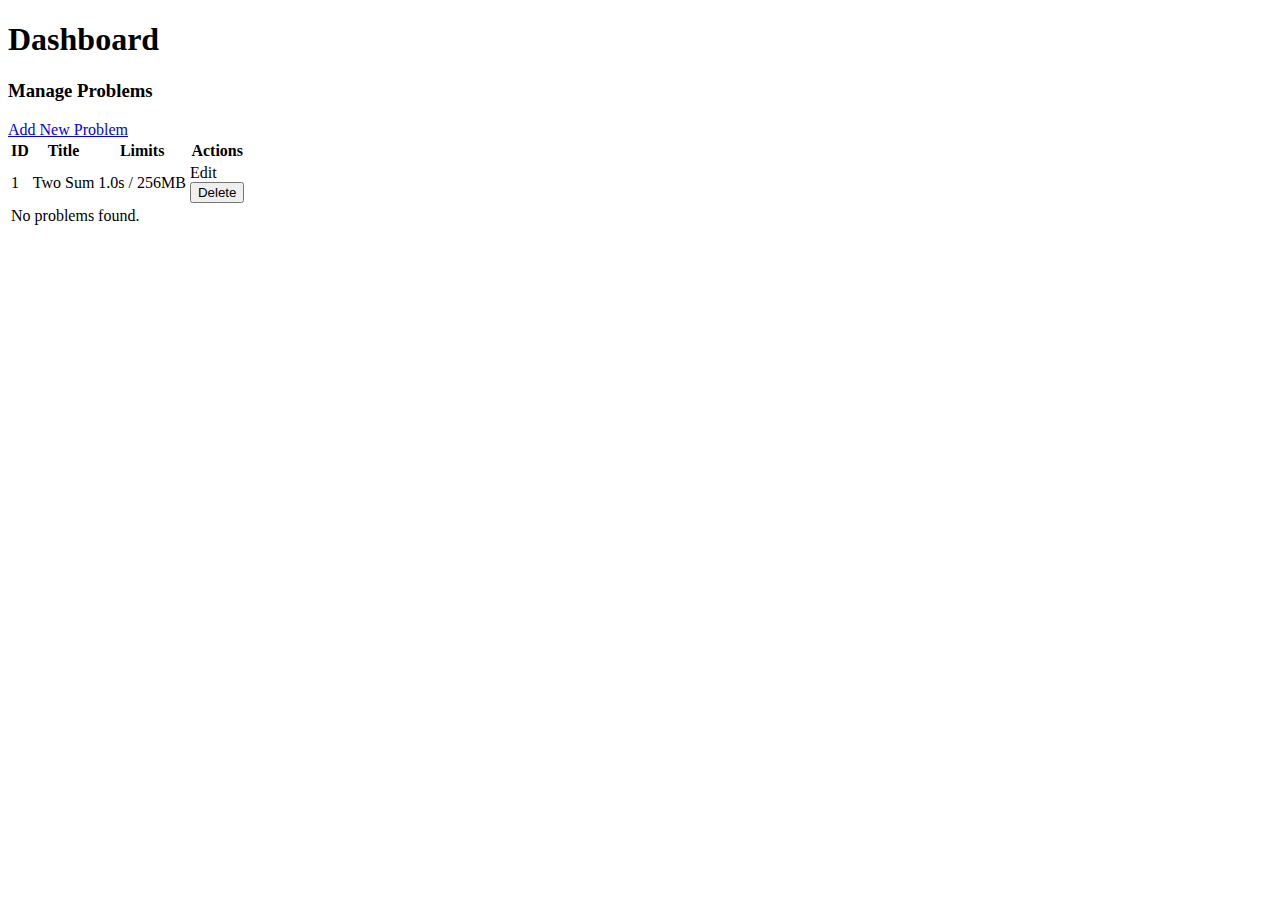
<file: src/main/resources/templates/admin-dashboard.html>
<!DOCTYPE html>
<html lang="en" xmlns:th="http://www.thymeleaf.org">
<head>
    <th:block th:insert="~{fragments/head :: common}" />
    <title>Admin Dashboard - CafeOJ</title>
</head>
<body class="mesh-bg min-h-screen transition-colors duration-200">
    <nav th:replace="~{fragments/navbar :: admin}" />
    <div class="h-16"></div>

    <!-- Main Content -->
    <div class="max-w-6xl mx-auto px-4 py-8">
        <div class="flex justify-between items-center mb-6">
            <h1 class="text-3xl font-bold text-gray-800 dark:text-white">Dashboard</h1>
        </div>

        <!-- Problems Management Card -->
        <div class="glass-card rounded-2xl overflow-hidden">
            <div class="p-6">
                <div class="flex justify-between items-center mb-6">
                    <h3 class="text-xl font-semibold text-gray-800 dark:text-white">Manage Problems</h3>
                    <a href="/admin/problem/new" class="glass-btn text-white font-semibold py-2 px-5 rounded-xl">
                        Add New Problem
                    </a>
                </div>
                
                <div class="overflow-x-auto">
                    <table class="w-full">
                        <thead class="glass-table-header">
                            <tr>
                                <th class="px-4 py-3 text-left text-xs font-semibold text-gray-500 dark:text-gray-300 uppercase tracking-wider">ID</th>
                                <th class="px-4 py-3 text-left text-xs font-semibold text-gray-500 dark:text-gray-300 uppercase tracking-wider">Title</th>
                                <th class="px-4 py-3 text-left text-xs font-semibold text-gray-500 dark:text-gray-300 uppercase tracking-wider">Limits</th>
                                <th class="px-4 py-3 text-right text-xs font-semibold text-gray-500 dark:text-gray-300 uppercase tracking-wider">Actions</th>
                            </tr>
                        </thead>
                        <tbody class="divide-y divide-gray-200/50 dark:divide-gray-700/50">
                            <tr th:each="problem : ${problems}" class="hover:bg-white/30 dark:hover:bg-gray-700/30 transition-colors">
                                <td class="px-4 py-4 text-gray-600 dark:text-gray-300" th:text="${problem.id}">1</td>
                                <td class="px-4 py-4 font-medium text-gray-800 dark:text-white" th:text="${problem.title}">Two Sum</td>
                                <td class="px-4 py-4 text-sm text-gray-500 dark:text-gray-400">
                                    <span th:text="${problem.timeLimit} + 's'">1.0s</span> / 
                                    <span th:text="${problem.memoryLimit} + 'MB'">256MB</span>
                                </td>
                                <td class="px-4 py-4 text-right">
                                    <div class="flex justify-end gap-3">
                                        <a th:href="@{/admin/problem/{id}/edit(id=${problem.id})}" 
                                           class="text-primary hover:text-primary-dark font-medium transition-colors">Edit</a>
                                        <form th:action="@{/admin/problem/{id}/delete(id=${problem.id})}" method="post" class="inline"
                                              onsubmit="return confirm('Are you sure you want to delete this problem?');">
                                            <input type="hidden" th:name="${_csrf.parameterName}" th:value="${_csrf.token}" />
                                            <button type="submit" class="text-red-600 hover:text-red-800 dark:text-red-400 dark:hover:text-red-300 font-medium transition-colors bg-transparent border-0 cursor-pointer">
                                                Delete
                                            </button>
                                        </form>
                                    </div>
                                </td>
                            </tr>
                            <tr th:if="${problems.isEmpty()}">
                                <td colspan="4" class="px-4 py-8 text-center text-gray-500 dark:text-gray-400">No problems found.</td>
                            </tr>
                        </tbody>
                    </table>
                </div>
            </div>
        </div>
    </div>

    <th:block th:replace="~{fragments/darkmode :: darkModeScript}" />
</body>
</html>
</file>
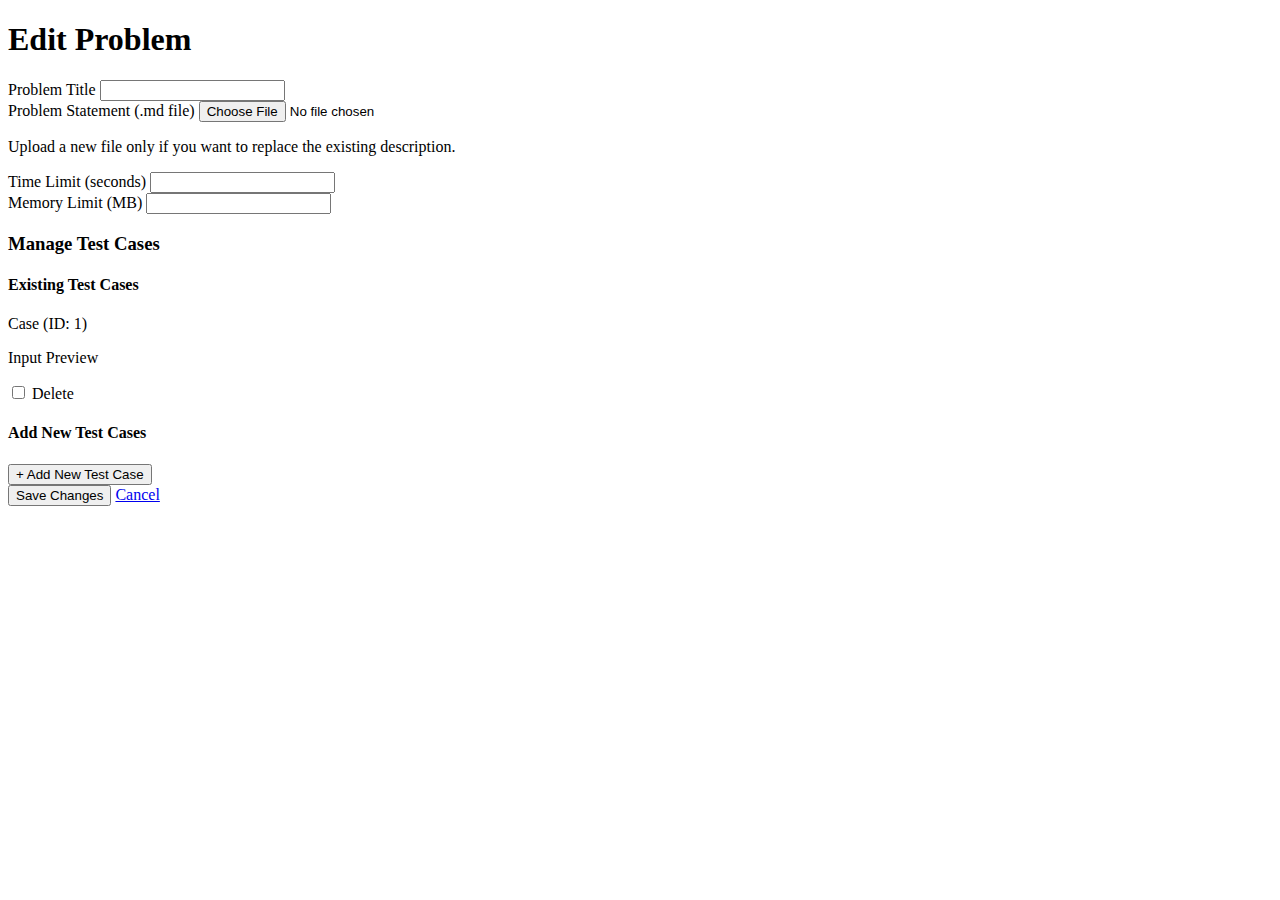
<file: src/main/resources/templates/edit-problem.html>
<!DOCTYPE html>
<html lang="en" xmlns:th="http://www.thymeleaf.org">
<head>
    <th:block th:insert="~{fragments/head :: common}" />
    <title>Edit Problem - CafeOJ</title>
</head>
<body class="bg-gray-100 dark:bg-gray-900 min-h-screen transition-colors duration-200">
    <nav th:replace="~{fragments/navbar :: admin}" />

    <!-- Main Content -->
    <div class="max-w-3xl mx-auto px-4 py-8">
        <h1 class="text-3xl font-bold text-gray-800 dark:text-white mb-6">Edit Problem</h1>
        
        <form th:action="@{/admin/problem/{id}/edit(id=${problem.id})}" method="post" enctype="multipart/form-data"
              class="bg-white dark:bg-gray-800 rounded-xl shadow-md p-6 space-y-6">
            <input type="hidden" th:name="${_csrf.parameterName}" th:value="${_csrf.token}" />
            
            <div>
                <label for="title" class="block text-sm font-medium text-gray-700 dark:text-gray-300 mb-1">Problem Title</label>
                <input type="text" id="title" name="title" th:value="${problem.title}" required
                       class="w-full px-4 py-2 border border-gray-300 dark:border-gray-600 rounded-lg focus:ring-2 focus:ring-primary focus:border-transparent dark:bg-gray-700 dark:text-white transition-colors">
            </div>

            <div>
                <label for="descriptionFile" class="block text-sm font-medium text-gray-700 dark:text-gray-300 mb-1">Problem Statement (.md file)</label>
                <input type="file" id="descriptionFile" name="descriptionFile" accept=".md"
                       class="block w-full text-sm text-gray-500 dark:text-gray-400 file:mr-4 file:py-2 file:px-4 file:rounded-lg file:border-0 file:text-sm file:font-semibold file:bg-primary file:text-white hover:file:bg-primary-dark file:cursor-pointer file:transition-colors">
                <p class="text-xs text-gray-500 dark:text-gray-400 mt-1">Upload a new file only if you want to replace the existing description.</p>
            </div>

            <div class="grid grid-cols-2 gap-4">
                <div>
                    <label for="timeLimit" class="block text-sm font-medium text-gray-700 dark:text-gray-300 mb-1">Time Limit (seconds)</label>
                    <input type="text" id="timeLimit" name="timeLimit" th:value="${problem.timeLimit}" required
                           class="w-full px-4 py-2 border border-gray-300 dark:border-gray-600 rounded-lg focus:ring-2 focus:ring-primary focus:border-transparent dark:bg-gray-700 dark:text-white transition-colors">
                </div>
                <div>
                    <label for="memoryLimit" class="block text-sm font-medium text-gray-700 dark:text-gray-300 mb-1">Memory Limit (MB)</label>
                    <input type="text" id="memoryLimit" name="memoryLimit" th:value="${problem.memoryLimit}" required
                           class="w-full px-4 py-2 border border-gray-300 dark:border-gray-600 rounded-lg focus:ring-2 focus:ring-primary focus:border-transparent dark:bg-gray-700 dark:text-white transition-colors">
                </div>
            </div>

            <h3 class="text-lg font-semibold text-gray-800 dark:text-white pt-4 border-t border-gray-200 dark:border-gray-700">Manage Test Cases</h3>

            <!-- Existing Test Cases -->
            <div th:if="${!testCases.isEmpty()}" class="space-y-3">
                <h4 class="text-sm font-medium text-gray-600 dark:text-gray-400">Existing Test Cases</h4>
                <div th:each="tc : ${testCases}" class="flex items-center justify-between bg-gray-50 dark:bg-gray-700/50 rounded-lg p-4">
                    <div>
                        <span class="text-sm font-medium" 
                              th:classappend="${tc.example ? 'text-green-600 dark:text-green-400' : 'text-orange-600 dark:text-orange-400'}"
                              th:text="${tc.example ? 'Sample Case' : 'Hidden Case'}">Case</span>
                        <span class="text-xs text-gray-500 dark:text-gray-400 ml-2">(ID: <span th:text="${tc.id}">1</span>)</span>
                        <p class="text-xs text-gray-500 dark:text-gray-400 mt-1 truncate max-w-md" th:text="'Input: ' + ${tc.input}">Input Preview</p>
                    </div>
                    <label class="flex items-center gap-2 text-red-600 dark:text-red-400 text-sm cursor-pointer hover:text-red-800 dark:hover:text-red-300 transition-colors">
                        <input type="checkbox" name="deleteTestCaseIds" th:value="${tc.id}" class="rounded border-gray-300 text-red-600 focus:ring-red-500">
                        Delete
                    </label>
                </div>
            </div>

            <!-- New Test Cases -->
            <div class="pt-4">
                <h4 class="text-sm font-medium text-gray-600 dark:text-gray-400 mb-3">Add New Test Cases</h4>
                <div id="hidden-cases-container" class="space-y-4">
                    <!-- Dynamic rows go here -->
                </div>
                
                <button type="button" onclick="addHiddenCase()" 
                        class="text-primary hover:text-primary-dark font-medium transition-colors mt-4">
                    + Add New Test Case
                </button>
            </div>

            <div class="flex gap-4 pt-4 border-t border-gray-200 dark:border-gray-700">
                <button type="submit" 
                        class="flex-1 bg-primary hover:bg-primary-dark text-white font-semibold py-3 rounded-lg transition-colors duration-200">
                    Save Changes
                </button>
                <a href="/admin" 
                   class="px-6 py-3 text-gray-600 dark:text-gray-400 hover:text-gray-800 dark:hover:text-gray-200 font-medium transition-colors">
                    Cancel
                </a>
            </div>
        </form>
    </div>

    <th:block th:replace="~{fragments/darkmode :: darkModeScript}" />
    <script>
        function addHiddenCase() {
            const container = document.getElementById('hidden-cases-container');
            const index = container.children.length + 1;
            
            const div = document.createElement('div');
            div.className = 'bg-gray-50 dark:bg-gray-700/50 rounded-lg p-4';
            div.innerHTML = `
                <div class="flex justify-between items-center mb-3">
                    <span class="text-sm font-medium text-orange-600 dark:text-orange-400">New Case #${index}</span>
                    <button type="button" onclick="this.parentElement.parentElement.remove()" 
                            class="text-red-500 hover:text-red-700 dark:text-red-400 dark:hover:text-red-300 text-sm font-medium transition-colors">
                        Remove
                    </button>
                </div>
                <div class="grid grid-cols-2 gap-4">
                    <div>
                        <label class="block text-sm text-gray-600 dark:text-gray-400 mb-1">Input File (.in)</label>
                        <input type="file" name="newInputs" accept=".in" required
                               class="block w-full text-sm text-gray-500 dark:text-gray-400 file:mr-2 file:py-1.5 file:px-3 file:rounded file:border-0 file:text-sm file:bg-gray-200 dark:file:bg-gray-600 file:text-gray-700 dark:file:text-gray-200 hover:file:bg-gray-300 dark:hover:file:bg-gray-500 file:cursor-pointer file:transition-colors">
                    </div>
                    <div>
                        <label class="block text-sm text-gray-600 dark:text-gray-400 mb-1">Output File (.out)</label>
                        <input type="file" name="newOutputs" accept=".out" required
                               class="block w-full text-sm text-gray-500 dark:text-gray-400 file:mr-2 file:py-1.5 file:px-3 file:rounded file:border-0 file:text-sm file:bg-gray-200 dark:file:bg-gray-600 file:text-gray-700 dark:file:text-gray-200 hover:file:bg-gray-300 dark:hover:file:bg-gray-500 file:cursor-pointer file:transition-colors">
                    </div>
                </div>
            `;
            container.appendChild(div);
        }
    </script>
</body>
</html>
</file>
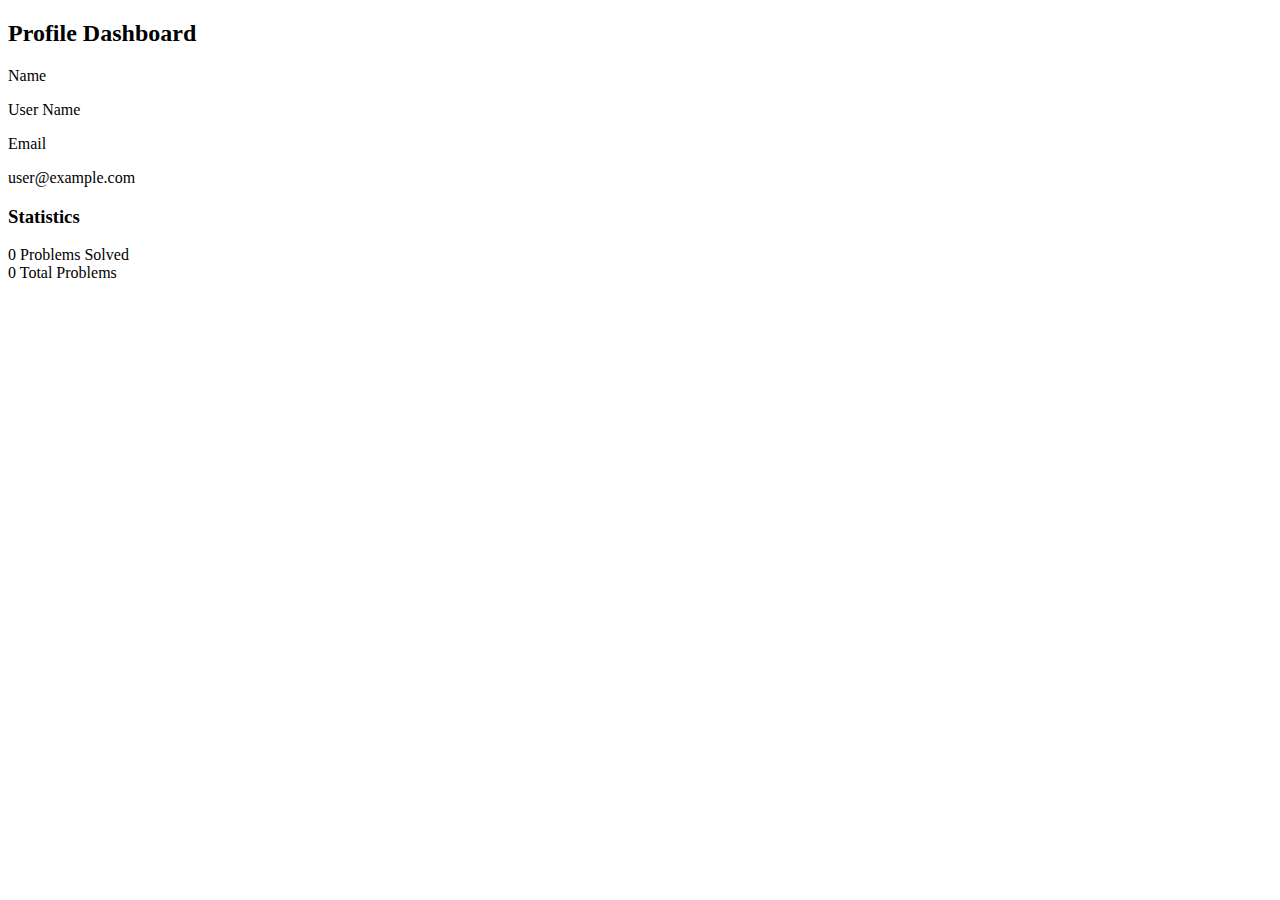
<file: src/main/resources/templates/profile.html>
<!DOCTYPE html>
<html lang="en" xmlns:th="http://www.thymeleaf.org">
<head>
    <th:block th:insert="~{fragments/head :: common}" />
    <title>Profile - CafeOJ</title>
</head>
<body class="bg-gray-100 dark:bg-gray-900 min-h-screen transition-colors duration-200">
    <nav th:replace="~{fragments/navbar :: profile}" />

    <!-- Main Content -->
    <div class="max-w-2xl mx-auto px-4 py-8">
        <div class="bg-white dark:bg-gray-800 rounded-xl shadow-md overflow-hidden">
            <!-- Profile Header -->
            <div class="bg-gradient-to-r from-primary to-primary-dark px-6 py-4">
                <h2 class="text-2xl font-bold text-white">Profile Dashboard</h2>
            </div>

            <div class="p-6">
                <!-- User Details -->
                <div class="grid grid-cols-2 gap-4 mb-8">
                    <div>
                        <span class="text-sm text-gray-500 dark:text-gray-400">Name</span>
                        <p class="text-lg font-medium text-gray-800 dark:text-white" th:text="${user.name}">User Name</p>
                    </div>
                    <div>
                        <span class="text-sm text-gray-500 dark:text-gray-400">Email</span>
                        <p class="text-lg font-medium text-gray-800 dark:text-white" th:text="${user.email}">user@example.com</p>
                    </div>
                </div>

                <!-- Statistics -->
                <h3 class="text-lg font-semibold text-gray-800 dark:text-white mb-4">Statistics</h3>
                <div class="grid grid-cols-2 gap-4">
                    <div class="bg-green-50 dark:bg-green-900/20 rounded-xl p-6 text-center">
                        <span class="block text-4xl font-bold text-green-600 dark:text-green-400" th:text="${problemsSolved}">0</span>
                        <span class="text-sm text-green-700 dark:text-green-300">Problems Solved</span>
                    </div>
                    <div class="bg-blue-50 dark:bg-blue-900/20 rounded-xl p-6 text-center">
                        <span class="block text-4xl font-bold text-blue-600 dark:text-blue-400" th:text="${totalProblems}">0</span>
                        <span class="text-sm text-blue-700 dark:text-blue-300">Total Problems</span>
                    </div>
                </div>
            </div>
        </div>
    </div>

    <th:block th:replace="~{fragments/darkmode :: darkModeScript}" />
</body>
</html>
</file>
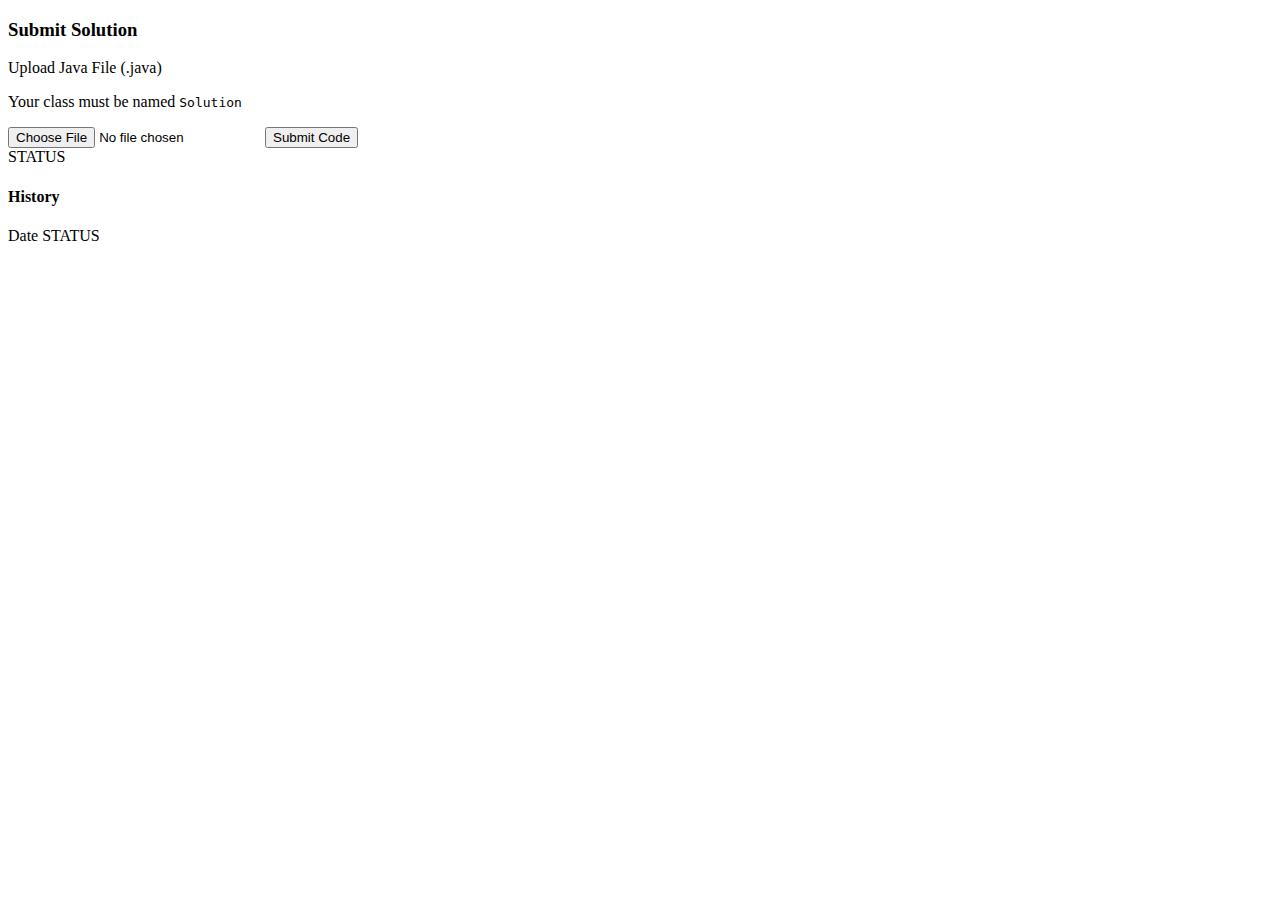
<file: src/main/resources/templates/fragments/submission-panel.html>
<!DOCTYPE html>
<html xmlns:th="http://www.thymeleaf.org">
<div th:fragment="submissionPanel" id="submission-panel"
     th:hx-get="@{/problem/{id}/submission-panel(id=${problem.id})}"
     th:hx-trigger="${hasPendingSubmission} ? 'every 2s' : 'none'"
     hx-swap="outerHTML">
    
    <h3 class="text-xl font-semibold text-gray-800 dark:text-white mb-4">Submit Solution</h3>
    <form th:action="@{/problem/{id}/submit(id=${problem.id})}" method="post" enctype="multipart/form-data">
        <input type="hidden" th:name="${_csrf.parameterName}" th:value="${_csrf.token}" />
        <label class="block text-sm font-medium text-gray-700 dark:text-gray-300 mb-1">Upload Java File (.java)</label>
        <p class="text-xs text-gray-500 dark:text-gray-400 mb-3">Your class must be named <code class="bg-gray-100 dark:bg-gray-700 px-1.5 py-0.5 rounded">Solution</code></p>
        <input type="file" name="solutionFile" accept=".java" required
               class="block w-full text-sm text-gray-500 dark:text-gray-400 file:mr-4 file:py-2 file:px-4 file:rounded-lg file:border-0 file:text-sm file:font-semibold file:bg-primary file:text-white hover:file:bg-primary-dark file:cursor-pointer file:transition-colors mb-4">
        <button type="submit" class="w-full bg-primary hover:bg-primary-dark text-white font-semibold py-2.5 rounded-lg transition-colors duration-200">
            Submit Code
        </button>
    </form>

    <!-- Verdict Display -->
    <div th:if="${lastSubmission != null}" class="mt-4">
        <div class="px-4 py-2 rounded-lg text-center font-bold"
             th:classappend="${
                lastSubmission.status == 'ACCEPTED' ? 'bg-green-100 dark:bg-green-900/30 text-green-700 dark:text-green-400' :
                lastSubmission.status == 'PENDING' ? 'bg-gray-100 dark:bg-gray-700 text-gray-600 dark:text-gray-300 animate-pulse' :
                lastSubmission.status == 'TLE' ? 'bg-orange-100 dark:bg-orange-900/30 text-orange-700 dark:text-orange-400' :
                lastSubmission.status == 'RTE' ? 'bg-purple-100 dark:bg-purple-900/30 text-purple-700 dark:text-purple-400' :
                lastSubmission.status == 'COMPILE_ERROR' ? 'bg-gray-200 dark:bg-gray-600 text-gray-700 dark:text-gray-300' : 
                'bg-red-100 dark:bg-red-900/30 text-red-700 dark:text-red-400'
             }"
             th:text="${lastSubmission.status == 'PENDING' ? 'Judging...' : lastSubmission.status}">
            STATUS
        </div>
    </div>

    <!-- Submission History -->
    <div th:if="${!submissionHistory.isEmpty()}" class="mt-6">
        <h4 class="text-sm font-semibold text-gray-600 dark:text-gray-400 mb-3">History</h4>
        <div class="space-y-2 max-h-48 overflow-y-auto">
            <div th:each="sub : ${submissionHistory}" class="flex justify-between items-center text-sm py-2 border-b border-gray-100 dark:border-gray-700 last:border-0">
                <span class="text-gray-500 dark:text-gray-400" th:text="${#temporals.format(sub.submissionDate, 'MMM dd HH:mm')}">Date</span>
                <span class="font-semibold"
                      th:classappend="${
                        sub.status == 'ACCEPTED' ? 'text-green-600 dark:text-green-400' : 
                        sub.status == 'PENDING' ? 'text-gray-500 animate-pulse' : 
                        sub.status == 'TLE' ? 'text-orange-600 dark:text-orange-400' : 
                        sub.status == 'RTE' ? 'text-purple-600 dark:text-purple-400' : 
                        sub.status == 'COMPILE_ERROR' ? 'text-gray-600 dark:text-gray-400' : 
                        'text-red-600 dark:text-red-400'
                      }"
                      th:text="${sub.status == 'PENDING' ? 'Judging...' : sub.status}">STATUS</span>
            </div>
        </div>
    </div>
</div>
</html>
</file>
